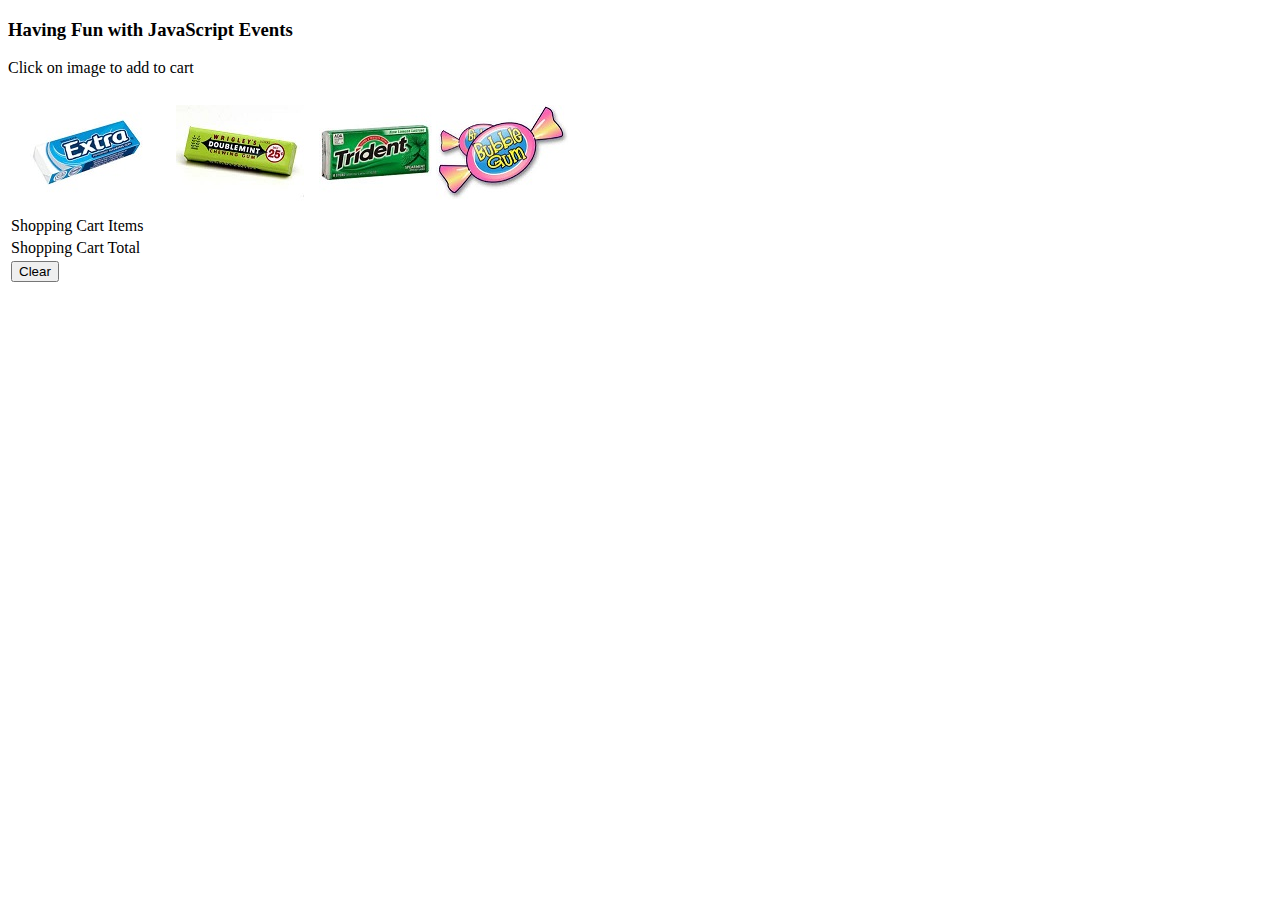
<file: index.html>
<!DOCTYPE html>
<html lang="en">
<head>
    <title>Lab 7</title>
    <link rel="stylesheet" href="style.css"/>
</head>
<body>
    <h3>Having Fun with JavaScript Events</h3>
    <p>Click on image to add to cart</p>
    
    <table>
        <tr>
            <th><img src="img/gum1.jpg" title="Extra" alt="Extra" id="extra"></th>
            <th><img src="img/gum2.jpg" title="Wigleys" alt="Wigleys" id="wigleys"></th>
            <th><img src="img/gum3.jpg" title="Trident" alt="Trident" id="trident"></th>
            <th><img src="img/gum4.jpg" title="BubbleGum" alt="BubbleGum" id="bubbleGum"></th>
        </tr>
        <tr>
            <td>Shopping Cart Items</td>
            <td id="items"></td>
        </tr>
        <tr>
            <td>Shopping Cart Total</td>
            <td id="total"></td>
        </tr>
        <tr>
            <td><button type="button" id="clear">Clear</button></td>
        </tr>
    </table>
    <script src="scripts/script.js"></script>
</body>
</html>
</file>
<file: style.css>
/* Items and total */
td {
    width:150px;
}
</file>
